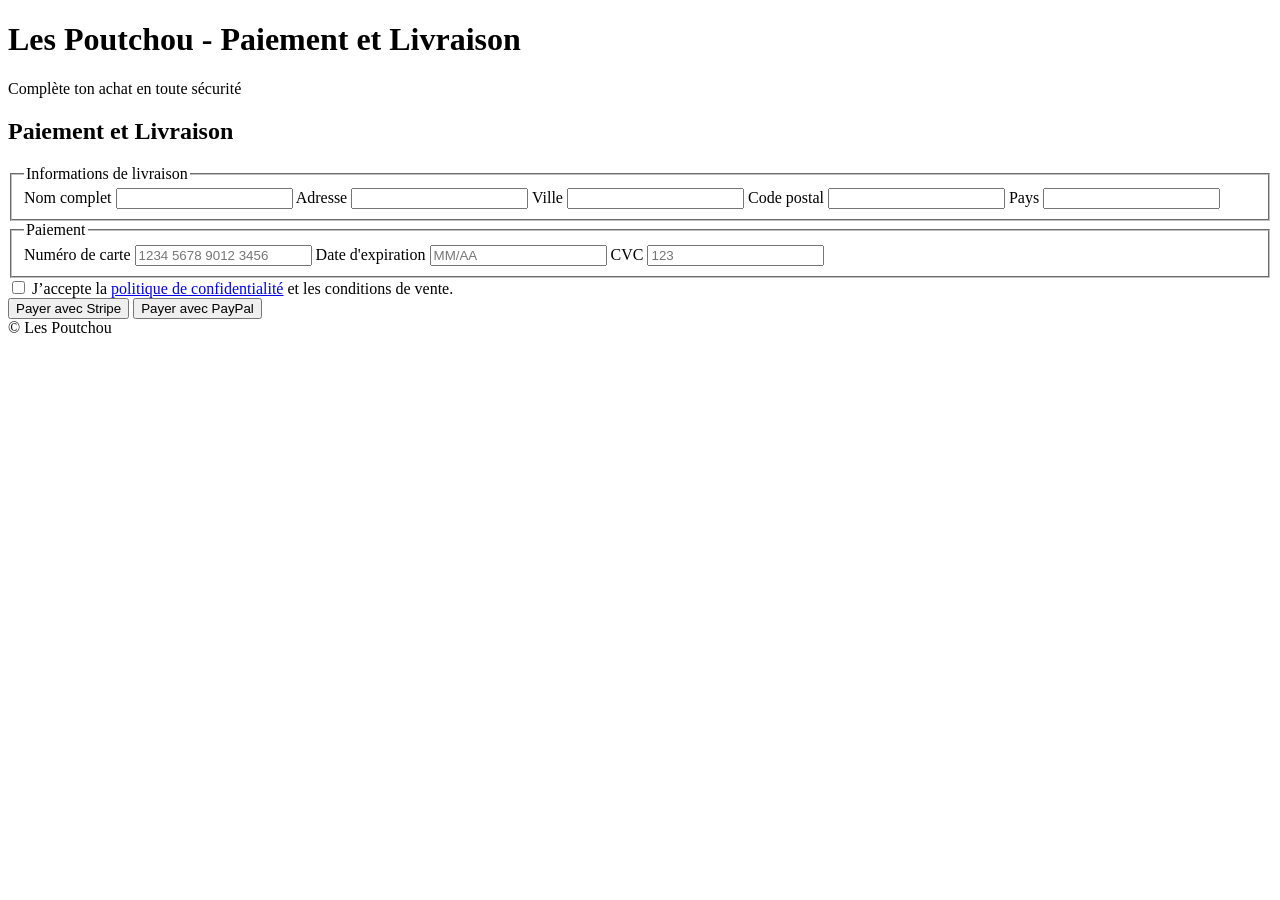
<file: checkout.htm>
<!DOCTYPE html>
<html lang="fr">
<head>
  <meta charset="UTF-8">
  <meta name="viewport" content="width=device-width, initial-scale=1.0">
  <title>Paiement et Livraison - Les Poutchou</title>
  <link rel="stylesheet" href="style.css"> <!-- ton CSS principal -->
</head>
<body>

<header>
  <h1>Les Poutchou - Paiement et Livraison</h1>
  <p class="subtitle">Complète ton achat en toute sécurité</p>
</header>

<section class="checkout">
  <h1>Paiement et Livraison</h1>

  <!-- Formulaire -->
  <form class="checkout-form" action="#" method="POST">
    <fieldset>
      <legend>Informations de livraison</legend>
      <label for="nom">Nom complet</label>
      <input type="text" id="nom" name="nom" required>

      <label for="adresse">Adresse</label>
      <input type="text" id="adresse" name="adresse" required>

      <label for="ville">Ville</label>
      <input type="text" id="ville" name="ville" required>

      <label for="codepostal">Code postal</label>
      <input type="text" id="codepostal" name="codepostal" required>

      <label for="pays">Pays</label>
      <input type="text" id="pays" name="pays" required>
    </fieldset>

    <fieldset>
      <legend>Paiement</legend>
      <label for="carte">Numéro de carte</label>
      <input type="text" id="carte" name="carte" required placeholder="1234 5678 9012 3456">

      <label for="date">Date d'expiration</label>
      <input type="text" id="date" name="date" required placeholder="MM/AA">

      <label for="cvc">CVC</label>
      <input type="text" id="cvc" name="cvc" required placeholder="123">
    </fieldset>

    <label>
      <input type="checkbox" required>
      J’accepte la <a href="politique.html" target="_blank">politique de confidentialité</a> et les conditions de vente.
    </label>

    <div class="checkout-buttons">
      <button type="submit" class="btn stripe">Payer avec Stripe</button>
      <button type="submit" class="btn paypal">Payer avec PayPal</button>
    </div>
  </form>
</section>

<footer>
  © Les Poutchou
</footer>

</body>
</html>
</file>
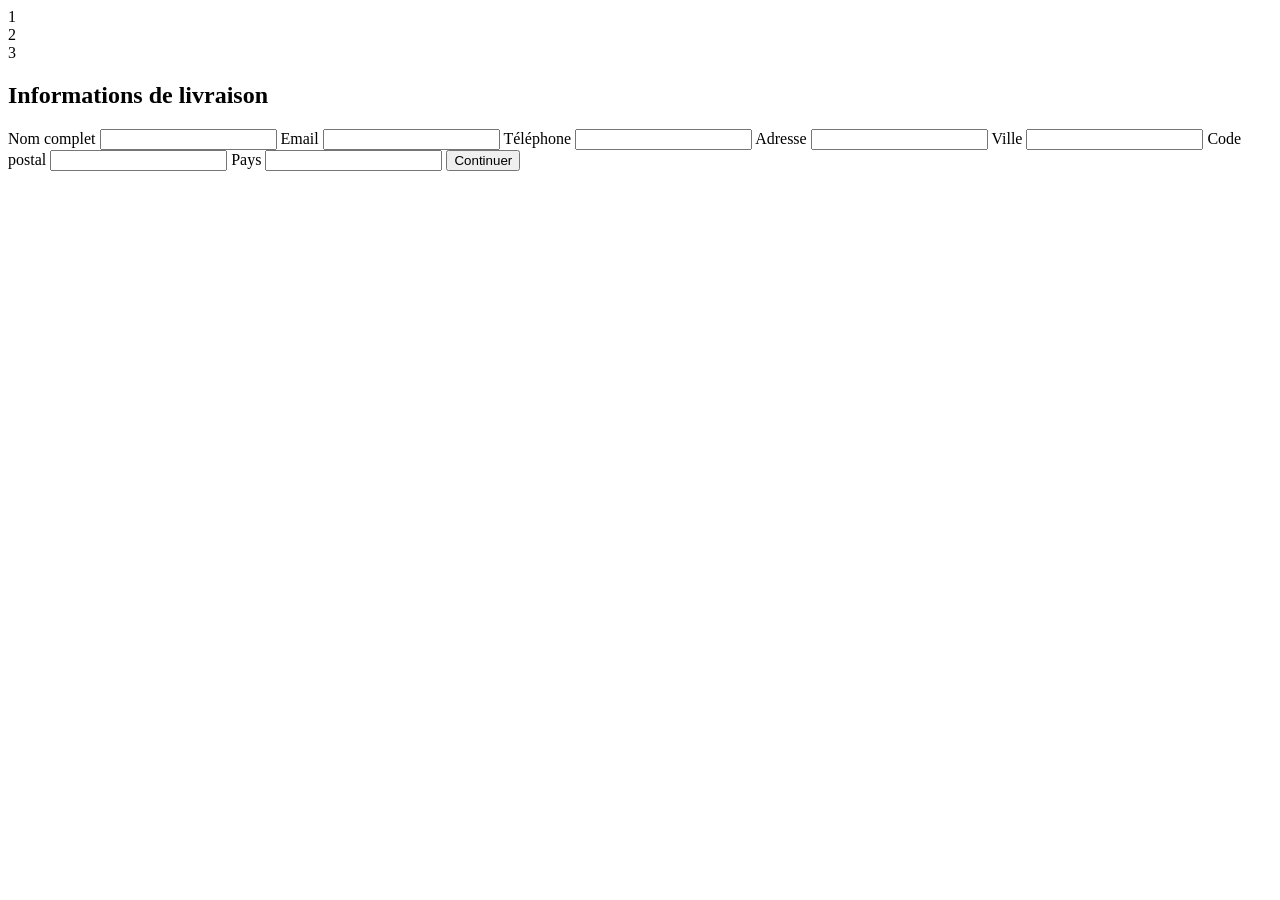
<file: checkout.html>
<!DOCTYPE html>
<html lang="fr">
<head>
  <meta charset="UTF-8">
  <title>Paiement & Livraison - Poutchou</title>
  <link rel="stylesheet" href="style.css">
</head>

<body class="checkout-body">

  <div class="checkout-container">

    <!-- Barre de progression -->
    <div class="steps-progress">
      <div class="step-circle active" id="circle1">1</div>
      <div class="step-line"></div>
      <div class="step-circle" id="circle2">2</div>
      <div class="step-line"></div>
      <div class="step-circle" id="circle3">3</div>
    </div>

    <!-- ÉTAPE 1 : INFORMATIONS CLIENT -->
    <div class="step-card" id="step1">
      <h2>Informations de livraison</h2>

      <form id="form-info">
        <label>Nom complet</label>
        <input type="text" id="fullname" required>

        <label>Email</label>
        <input type="email" id="email" required>

        <label>Téléphone</label>
        <input type="tel" id="phone" required>

        <label>Adresse</label>
        <input type="text" id="address" required>

        <label>Ville</label>
        <input type="text" id="city" required>

        <label>Code postal</label>
        <input type="text" id="zipcode" required>

        <label>Pays</label>
        <input type="text" id="country" required>

        <button type="button" id="to-step2" class="btn-primary">Continuer</button>
      </form>
    </div>

    <!-- ÉTAPE 2 : RÉCAPITULATIF -->
    <div class="step-card" id="step2" style="display:none;">
      <h2>Récapitulatif de la commande</h2>

      <div id="order-summary" class="summary-list"></div>

      <div class="summary-total">
        Total : <span id="order-total"></span> €
      </div>

      <label class="rgpd">
        <input type="checkbox" id="rgpd">
        J’accepte la politique de confidentialité et les conditions de vente.
      </label>

      <button type="button" id="to-step3" class="btn-primary">Valider et continuer</button>
    </div>

    <!-- ÉTAPE 3 : PAIEMENT -->
    <div class="step-card" id="step3" style="display:none;">
      <h2>Paiement</h2>

      <p class="payment-text">Choisis ton mode de paiement :</p>

      <button class="btn-secondary" id="pay-card">Carte bancaire</button>
      <button class="btn-secondary" id="pay-paypal">PayPal</button>
      <button class="btn-secondary" id="pay-stripe">Stripe</button>

      <p class="payment-note">L’intégration technique sera ajoutée ensuite.</p>
    </div>

  </div>

  <script src="checkout.js"></script>

</body>
</html>
</file>
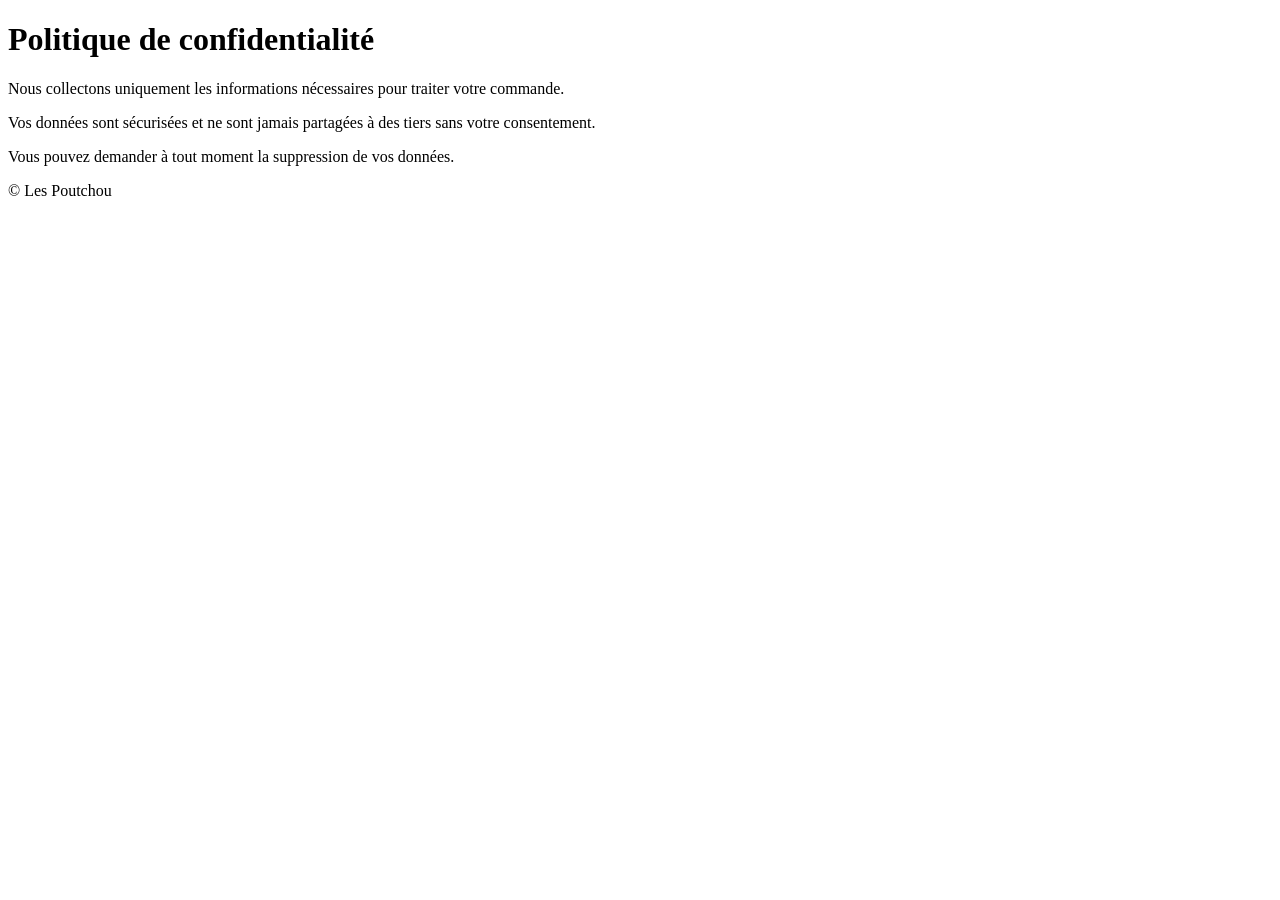
<file: politique.html>
<!DOCTYPE html>
<html lang="fr">
<head>
  <meta charset="UTF-8">
  <meta name="viewport" content="width=device-width, initial-scale=1.0">
  <title>Politique de confidentialité - Les Poutchou</title>
  <link rel="stylesheet" href="style.css">
</head>
<body>

<header>
  <h1>Politique de confidentialité</h1>
</header>

<section class="policy">
  <p>Nous collectons uniquement les informations nécessaires pour traiter votre commande.</p>
  <p>Vos données sont sécurisées et ne sont jamais partagées à des tiers sans votre consentement.</p>
  <p>Vous pouvez demander à tout moment la suppression de vos données.</p>
</section>

<footer>
  © Les Poutchou
</footer>

</body>
</html>
</file>
<file: style.css>
/* Conteneur de la grille */
.poutchou-grid {
    display: grid;
    grid-template-columns: repeat(2, 1fr); /* 2 colonnes */
    gap: 20px; /* espace entre les images */
    max-width: 900px;
    margin: 0 auto;
}

/* Style des images */
.poutchou-grid img {
    width: 100%;
    height: auto;
    object-fit: cover;
    border-radius: 12px;
}
@media (max-width: 600px) {
    .poutchou-grid {
        grid-template-columns: 1fr;
    }
}
.poutchou-grid {
    display: grid;
    grid-template-columns: repeat(2, 1fr);
    gap: 20px;
    max-width: 900px;
    margin: 40px auto;
}

.poutchou-grid img {
    width: 100%;
    height: auto;
    border-radius: 12px;
    object-fit: cover;
}
</file>
